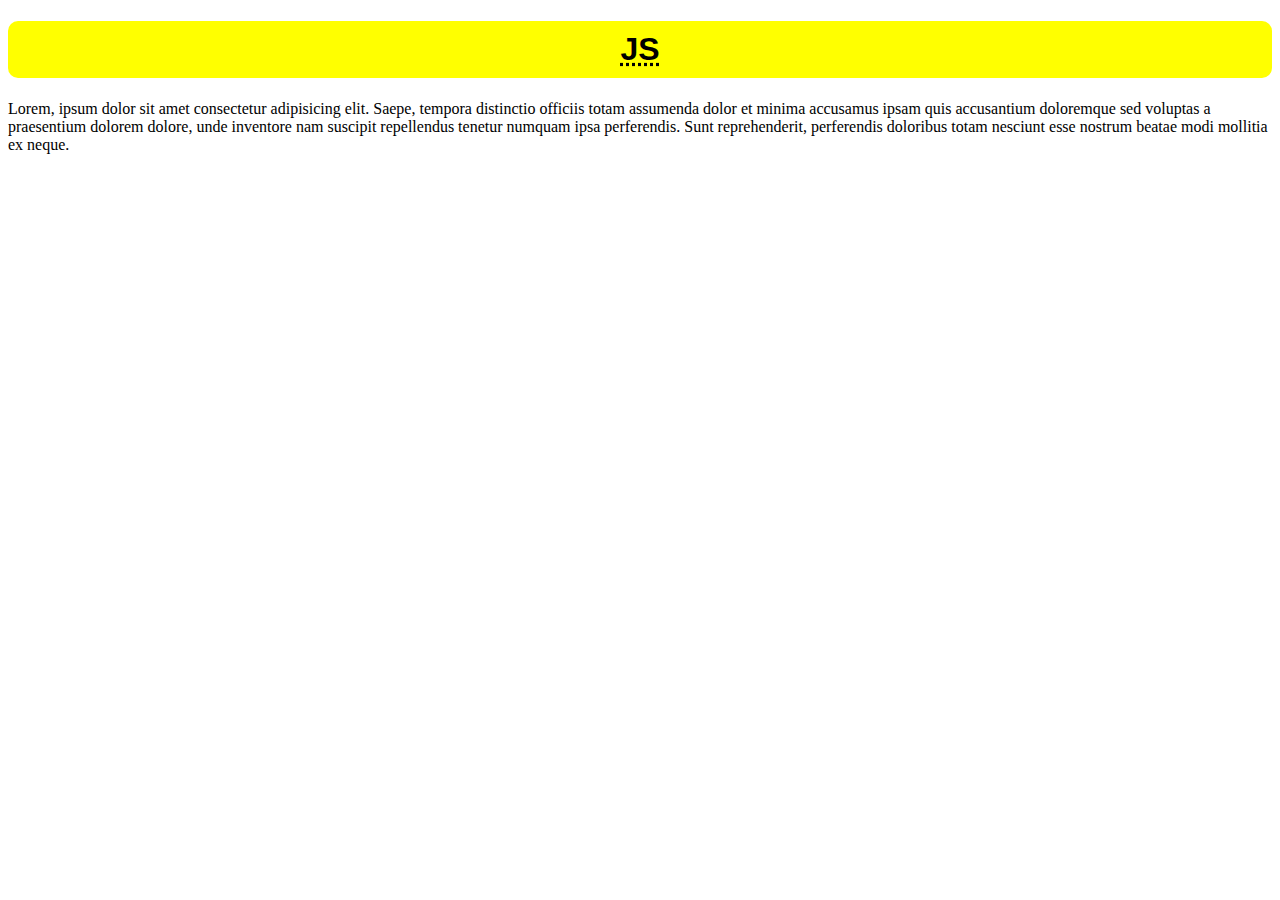
<file: index.html>
<!DOCTYPE html>
<html lang="en">
<head>
    <meta charset="UTF-8">
    <meta name="viewport" content="width=device-width, initial-scale=1.0">
    <title>Intro to Java Script</title>
    <link rel="stylesheet" href="css/style.css">
</head>
<body>
    <h1 > <abbr title="Java Script">JS</abbr> </h1>
    <p>Lorem, ipsum dolor sit amet consectetur adipisicing elit. 
        Saepe, tempora distinctio officiis totam assumenda dolor et
         minima accusamus ipsam quis accusantium doloremque 
         sed voluptas a praesentium dolorem dolore, unde 
         inventore nam suscipit repellendus tenetur numquam 
         ipsa perferendis. Sunt reprehenderit, perferendis 
         doloribus totam nesciunt esse nostrum beatae modi mollitia ex neque.</p>


         <!-- <script>
            //some code
            alert("Hello in Java Script")
            console.log("Hello in JS from Console")
         </script>
     -->
         <!-- <script src="./js/base.js"></script> -->
         <!-- <script src="./js/arrays.js"></script> -->
         <!-- <script src="./js/string.js"></script> -->
         <!-- <script src="./js/objects.js"></script> -->
         <script src="./js/classes.js"></script>

</body>
</html>
</file>
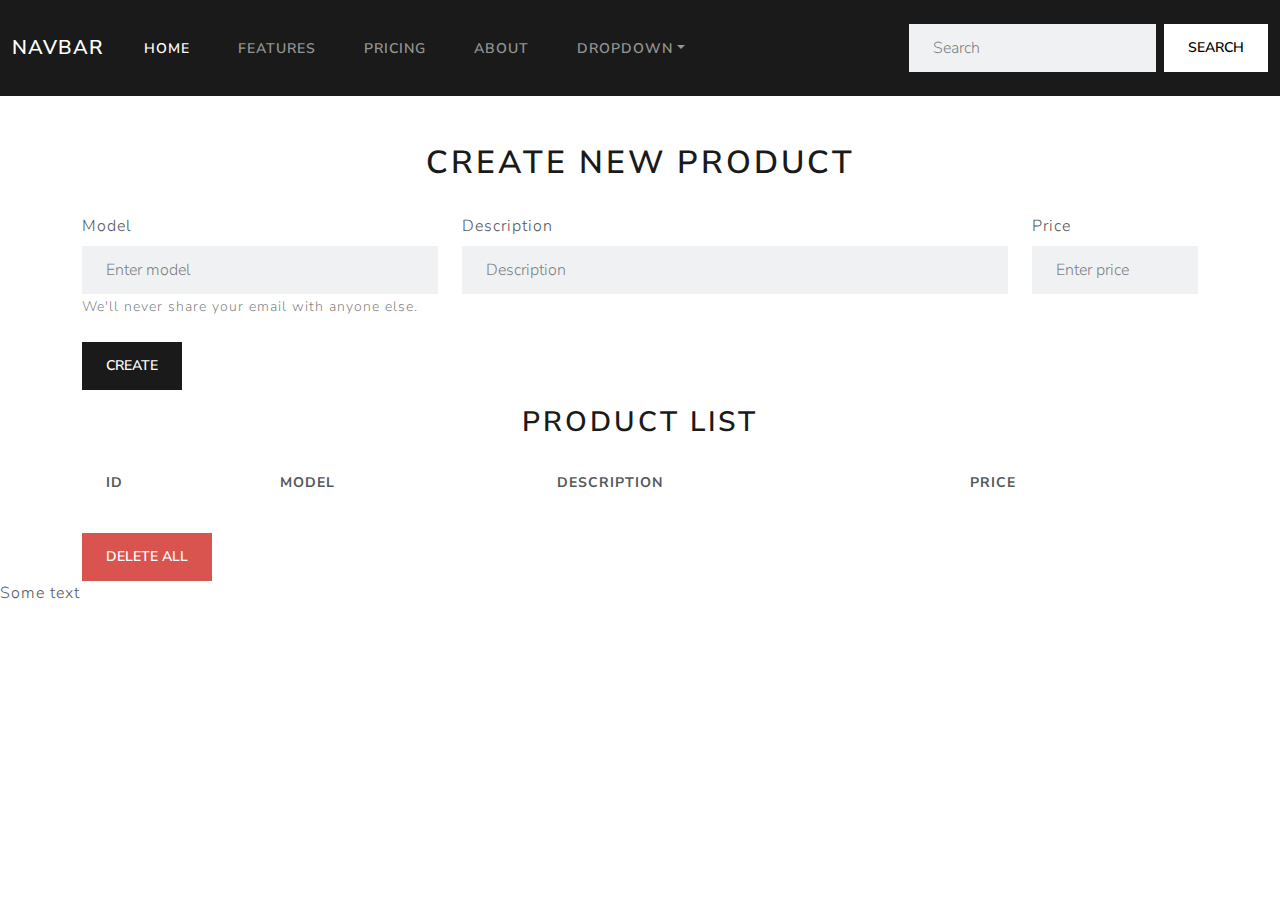
<file: 02_DOM/index.html>
<!DOCTYPE html>
<html lang="en">

<head>
    <meta charset="UTF-8">
    <meta name="viewport" content="width=device-width, initial-scale=1.0">
    <link rel="stylesheet" href="bootstrap.css">
    <title>DOM</title>
</head>

<body>
    <nav class="navbar navbar-expand-lg bg-primary" data-bs-theme="dark">
        <div class="container-fluid">
            <a class="navbar-brand" href="#">Navbar</a>
            <button class="navbar-toggler" type="button" data-bs-toggle="collapse" data-bs-target="#navbarColor01"
                aria-controls="navbarColor01" aria-expanded="false" aria-label="Toggle navigation">
                <span class="navbar-toggler-icon"></span>
            </button>
            <div class="collapse navbar-collapse" id="navbarColor01">
                <ul class="navbar-nav me-auto">
                    <li class="nav-item">
                        <a class="nav-link active" href="#">Home
                            <span class="visually-hidden">(current)</span>
                        </a>
                    </li>
                    <li class="nav-item">
                        <a class="nav-link" href="#">Features</a>
                    </li>
                    <li class="nav-item">
                        <a class="nav-link" href="#">Pricing</a>
                    </li>
                    <li class="nav-item">
                        <a class="nav-link" href="#">About</a>
                    </li>
                    <li class="nav-item dropdown">
                        <a class="nav-link dropdown-toggle" data-bs-toggle="dropdown" href="#" role="button"
                            aria-haspopup="true" aria-expanded="false">Dropdown</a>
                        <div class="dropdown-menu">
                            <a class="dropdown-item" href="#">Action</a>
                            <a class="dropdown-item" href="#">Another action</a>
                            <a class="dropdown-item" href="#">Something else here</a>
                            <div class="dropdown-divider"></div>
                            <a class="dropdown-item" href="#">Separated link</a>
                        </div>
                    </li>
                </ul>
                <form class="d-flex">
                    <input class="form-control me-sm-2" type="search" placeholder="Search">
                    <button class="btn btn-secondary my-2 my-sm-0" type="submit">Search</button>
                </form>
            </div>
        </div>
    </nav>

    <div class="container mt-5">
        <form>
            <h1 class="text-center">Create New Product</h1>
            <fieldset>
                <div class="row">
                    <div class="col-4">
                        <label for="modelInput" class="form-label mt-4">Model</label>
                        <input type="text" class="form-control" id="modelInput" placeholder="Enter model">
                        <small id="emailHelp" class="form-text text-muted">We'll never share your email with anyone
                            else.</small>
                    </div>
                   
                    <div class="col-6">
                        <label for="inputDescr" class="form-label mt-4">Description</label>
                        <input type="text" class="form-control" id="inputDescr" placeholder="Description"
                            autocomplete="off">
                    </div>
                     <div class="col-2">
                        <label for="priceInput" class="form-label mt-4">Price</label>
                        <input type="number" class="form-control" id="priceInput" placeholder="Enter price">
                    </div>
                </div>
                <button id="create-btn" type="button" class="btn btn-primary mt-4">Create</button>
            </fieldset>
        </form>

        <h2 class="text-center mt-3">Product List</h2>
        <table class="table table-hover">
            <thead>
                <tr>
                    <th scope="col">Id</th>
                    <th scope="col">Model</th>
                    <th scope="col">Description</th>
                    <th scope="col">Price</th>
                </tr>
            </thead>
            <tbody id="table-body">              
                <tr class="table-light">
                    <th scope="row">1</th>
                    <td>Motorola</td>
                    <td>Some phone</td>
                    <td>7500</td>
                </tr>
                  <tr class="table-light">
                    <th scope="row">2</th>
                    <td>Redmi</td>
                    <td>Redmo phone</td>
                    <td>5000</td>
                </tr>
               
            </tbody>
        </table>
        <button id="delete-btn" type="button" class="btn btn-danger">Delete all</button>
    </div>

    <script src="./main.js"></script>
</body>
</html>
</file>
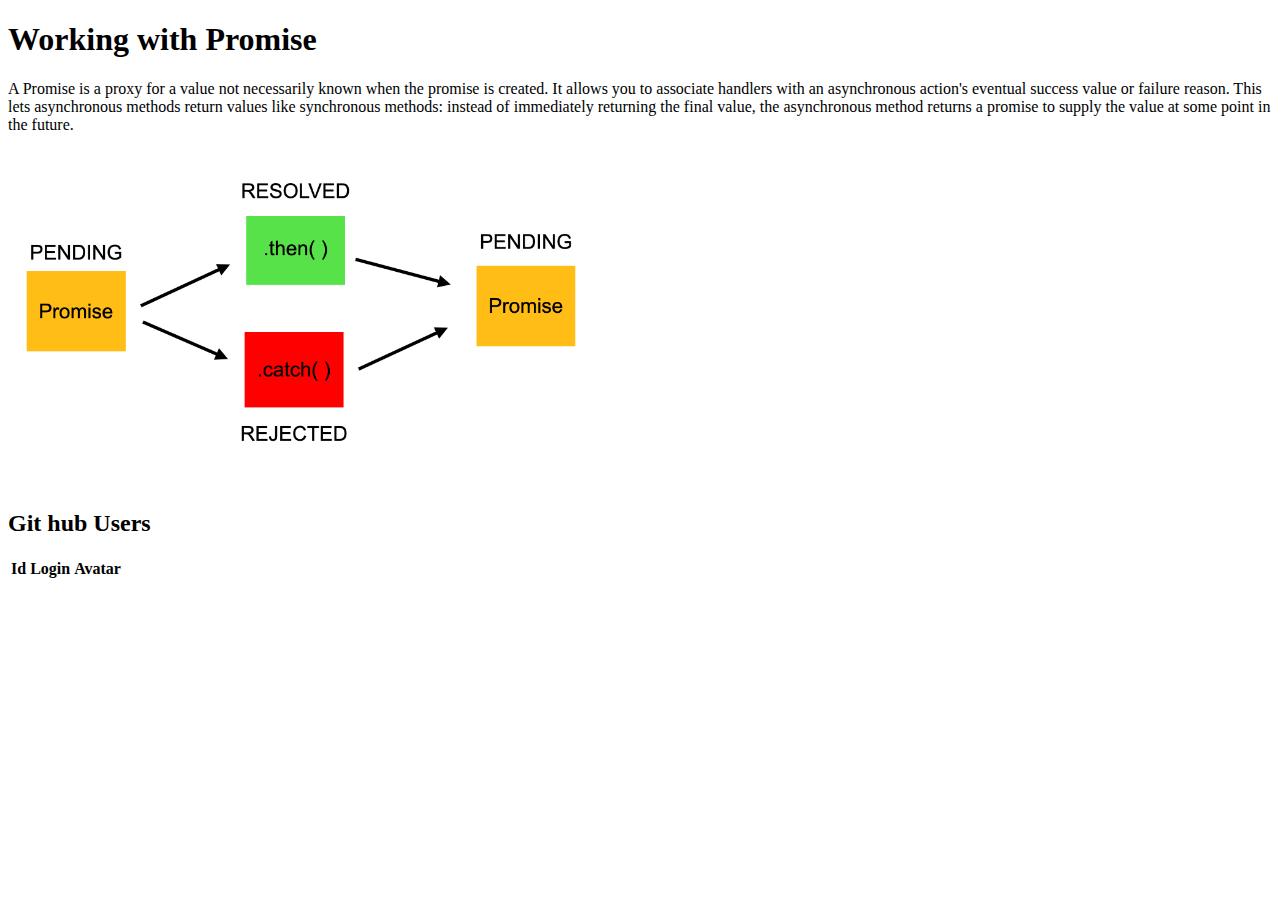
<file: 04_Promises/index.html>
<!DOCTYPE html>
<html lang="en">
<head>
    <meta charset="UTF-8">
    <meta name="viewport" content="width=device-width, initial-scale=1.0">
    <title>Promises</title>
</head>
<body>
    <h1>Working with Promise</h1>
    <p>A Promise is a proxy for a value not necessarily known when 
        the promise is created. It allows you to associate handlers
         with an asynchronous action's eventual success value or failure reason. 
         This lets asynchronous methods return values like synchronous methods: 
         instead of immediately returning the final value, the asynchronous 
         method returns a promise to supply the value at some point in the 
         future.</p>
         <img width="600" src="./Ekran-Resmi-2020-06-06-12.21.27.png" alt="">
         <h2>Git hub Users</h2>
         <table>
            <thead>
                <tr>
                    <th>Id</th>
                    <th>Login</th>
                    <th>Avatar</th>
                </tr>
            </thead>
            <tbody id="users-table-body">

            </tbody>
         </table>
         <script src="./main.js"></script>
         <script src="./users.js"></script>
</body>
</html>
</file>
<file: css/style.css>
h1{
    font-family: Arial, Helvetica, sans-serif;
    background-color: yellow;
    color: black;
    font-weight: bold;
    border-radius: 10px;
    text-align: center;
    padding: 10px;
    text-transform: uppercase;
}
</file>
